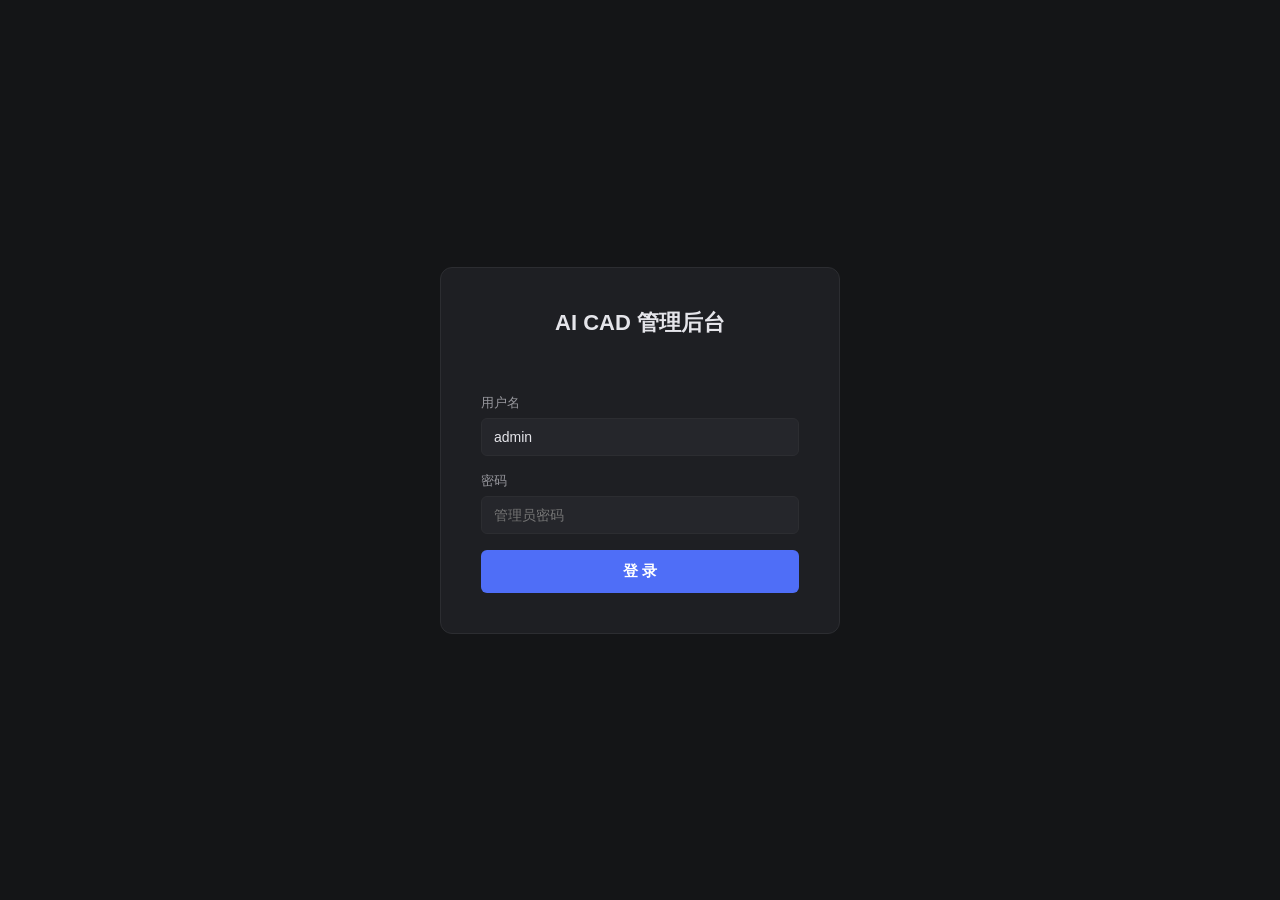
<file: admin.html>
<!DOCTYPE html>
<html lang="zh-CN">
<head>
<meta charset="UTF-8">
<meta name="viewport" content="width=device-width, initial-scale=1.0">
<title>管理后台 — AI CAD</title>
<style>
:root {
  --bg: #141517;
  --sb: #1A1B1E;
  --pn: #1E1F23;
  --in: #25262B;
  --tx: #E5E5EA;
  --t2: #98989E;
  --t3: #636368;
  --br: #4F6EF7;
  --bd: #2C2D31;
  --er: #FF5252;
  --ok: #4CAF50;
  --ac: #F9A825;
}
* { margin:0; padding:0; box-sizing:border-box; }
body { font-family: -apple-system, BlinkMacSystemFont, 'Segoe UI', sans-serif; background:var(--bg); color:var(--tx); font-size:14px; }
a { color:var(--br); }
button { cursor:pointer; font-family:inherit; }

/* Login */
.login-wrap { display:flex; align-items:center; justify-content:center; min-height:100vh; }
.login-box { background:var(--pn); padding:40px; border-radius:12px; width:400px; border:1px solid var(--bd); }
.login-box h1 { font-size:22px; margin-bottom:24px; text-align:center; }
.login-box label { display:block; font-size:13px; color:var(--t2); margin-bottom:6px; }
.login-box input { width:100%; background:var(--in); border:1px solid var(--bd); color:var(--tx); padding:10px 12px; border-radius:6px; font-size:14px; margin-bottom:16px; }
.login-box input:focus { outline:none; border-color:var(--br); }
.login-box button { width:100%; background:var(--br); color:#fff; border:none; padding:12px; border-radius:6px; font-size:15px; font-weight:600; }
.login-err { color:var(--er); font-size:13px; margin-bottom:12px; text-align:center; min-height:20px; }

/* Layout */
#app { display:flex; min-height:100vh; }
.sidebar { width:200px; background:var(--sb); padding:20px 0; display:flex; flex-direction:column; border-right:1px solid var(--bd); }
.sidebar h2 { font-size:16px; padding:0 20px 16px; border-bottom:1px solid var(--bd); margin-bottom:12px; }
.sidebar nav { flex:1; }
.sidebar a { display:block; padding:10px 20px; color:var(--t2); text-decoration:none; font-size:13px; transition:all .15s; }
.sidebar a:hover, .sidebar a.active { color:var(--tx); background:rgba(79,110,247,0.1); }
.sidebar .logout { padding:20px; color:var(--t3); font-size:12px; }
.sidebar .logout a { color:var(--er); text-decoration:none; }

.main { flex:1; padding:32px; overflow-y:auto; }
.main h1 { font-size:20px; margin-bottom:24px; font-weight:600; }

/* Tabs */
.tabs { display:flex; gap:4px; margin-bottom:24px; border-bottom:1px solid var(--bd); }
.tab { padding:8px 20px; border:none; background:none; color:var(--t2); font-size:13px; border-bottom:2px solid transparent; }
.tab:hover { color:var(--tx); }
.tab.active { color:var(--br); border-bottom-color:var(--br); }

/* Table */
.panel { background:var(--pn); border-radius:8px; border:1px solid var(--bd); overflow:hidden; }
.panel-header { padding:16px 20px; border-bottom:1px solid var(--bd); display:flex; align-items:center; justify-content:space-between; }
.panel-header h3 { font-size:15px; font-weight:600; }
table { width:100%; border-collapse:collapse; }
th, td { padding:10px 16px; text-align:left; font-size:13px; }
th { color:var(--t2); font-weight:500; border-bottom:1px solid var(--bd); }
td { border-bottom:1px solid rgba(44,45,49,0.5); }
tr:last-child td { border-bottom:none; }

/* Buttons */
.btn { padding:6px 14px; border-radius:4px; font-size:12px; border:1px solid var(--bd); background:var(--pn); color:var(--tx); }
.btn:hover { border-color:var(--br); }
.btn-pri { background:var(--br); color:#fff; border:none; }
.btn-pri:hover { opacity:0.9; }
.btn-ok { background:var(--ok); color:#fff; border:none; }
.btn-er { color:var(--er); border-color:var(--er); }
.btn-sm { padding:4px 10px; font-size:11px; margin-right:4px; }

/* Badges */
.badge { display:inline-block; padding:2px 8px; border-radius:3px; font-size:11px; }
.badge-on { background:rgba(76,175,80,0.15); color:var(--ok); }
.badge-off { background:rgba(255,82,82,0.15); color:var(--er); }

/* Form */
.form-group { margin-bottom:16px; }
.form-group label { display:block; font-size:12px; color:var(--t2); margin-bottom:4px; }
.form-group input, .form-group select, .form-group textarea { width:100%; background:var(--in); border:1px solid var(--bd); color:var(--tx); padding:8px 12px; border-radius:4px; font-size:13px; }
.form-group textarea { min-height:150px; font-family: monospace; font-size:12px; resize:vertical; }
.form-row { display:flex; gap:16px; }
.form-row .form-group { flex:1; }

/* Modal */
.modal-o { position:fixed; inset:0; background:rgba(0,0,0,0.6); display:flex; align-items:center; justify-content:center; z-index:100; }
.modal { background:var(--pn); border-radius:12px; border:1px solid var(--bd); width:560px; max-height:80vh; overflow-y:auto; }
.modal-header { padding:16px 20px; border-bottom:1px solid var(--bd); display:flex; justify-content:space-between; align-items:center; }
.modal-header h3 { font-size:16px; }
.modal-body { padding:20px; }
.modal-footer { padding:12px 20px; border-top:1px solid var(--bd); display:flex; justify-content:flex-end; gap:8px; }

/* Toast */
.toast { position:fixed; top:20px; right:20px; padding:12px 20px; border-radius:6px; color:#fff; font-size:13px; z-index:200; animation:slide .3s; }
.toast.ok { background:var(--ok); }
.toast.err { background:var(--er); }
@keyframes slide { from { transform:translateX(100%);opacity:0 } to { transform:translateX(0);opacity:1 } }

.hidden { display:none !important; }
</style>
</head>
<body>

<!-- Login -->
<div id="loginPage" class="login-wrap">
  <div class="login-box">
    <h1>AI CAD 管理后台</h1>
    <div class="login-err" id="loginErr"></div>
    <label>用户名</label>
    <input type="text" id="loginUser" placeholder="管理员账号" value="admin">
    <label>密码</label>
    <input type="password" id="loginPass" placeholder="管理员密码" onkeydown="if(event.key==='Enter')doLogin()">
    <button onclick="doLogin()">登 录</button>
  </div>
</div>

<!-- App -->
<div id="app" class="hidden">
  <aside class="sidebar">
    <h2>AI CAD</h2>
    <nav>
      <a href="#" data-tab="users" class="active">用户管理</a>
      <a href="#" data-tab="boundaries">设计边界</a>
      <a href="#" data-tab="llm">大模型配置</a>
      <a href="#" data-tab="server">服务器配置</a>
      <a href="#" data-tab="projects">项目记录</a>
    </nav>
    <div class="logout">
      当前: <span id="currentUser"></span> &nbsp; <a href="#" onclick="logout()">退出</a>
    </div>
  </aside>
  <main class="main" id="mainContent"></main>
</div>

<script>
const BASE = window.location.origin.replace(/\/+$/, '');
let token = '';

// ── Utils ──
function req(method, path, body) {
  const h = { 'Content-Type': 'application/json' };
  if (token) h['Authorization'] = 'Bearer ' + token;
  const opts = { method, headers: h };
  if (body !== undefined) opts.body = JSON.stringify(body);
  return fetch(BASE + path, opts).then(async r => {
    const t = await r.text();
    let d;
    try { d = JSON.parse(t); } catch(e) { throw new Error('HTTP ' + r.status); }
    if (!r.ok) throw new Error(d.detail || '请求失败');
    return d;
  });
}
function toast(msg, ok=true) {
  const el = document.createElement('div');
  el.className = 'toast ' + (ok ? 'ok' : 'err');
  el.textContent = msg;
  document.body.appendChild(el);
  setTimeout(() => el.remove(), 3000);
}

// ── Login ──
async function doLogin() {
  const u = document.getElementById('loginUser').value.trim();
  const p = document.getElementById('loginPass').value.trim();
  if (!u || !p) return;
  try {
    const d = await req('POST', '/api/auth/login', { username: u, password: p });
    if (d.user.role !== 'admin') throw new Error('需要管理员权限');
    token = d.access_token;
    document.getElementById('currentUser').textContent = d.user.display_name;
    document.getElementById('loginPage').classList.add('hidden');
    document.getElementById('app').classList.remove('hidden');
    showTab('users');
  } catch(e) {
    document.getElementById('loginErr').textContent = e.message;
  }
}
function logout() { token = ''; location.reload(); }
function escapeHtml(str) { return str.replace(/&/g,'&amp;').replace(/</g,'&lt;').replace(/>/g,'&gt;').replace(/'/g,'&#39;').replace(/"/g,'&quot;'); }

// ── Tabs ──
document.querySelectorAll('.sidebar a').forEach(a => {
  a.addEventListener('click', e => {
    e.preventDefault();
    document.querySelectorAll('.sidebar a').forEach(x => x.classList.remove('active'));
    a.classList.add('active');
    showTab(a.dataset.tab);
  });
});

function showTab(name) {
  const m = document.getElementById('mainContent');
  if (name === 'users') renderUsers(m);
  else if (name === 'boundaries') renderBoundaries(m);
  else if (name === 'llm') renderLlm(m);
  else if (name === 'server') renderServer(m);
  else if (name === 'projects') renderProjects(m);
}

// ── Modal ──
function showModal(title, bodyHtml, onSave) {
  const ov = document.createElement('div'); ov.className = 'modal-o';
  ov.innerHTML = `
    <div class="modal">
      <div class="modal-header"><h3>${title}</h3><button class="btn btn-er btn-sm" onclick="this.closest('.modal-o').remove()">&times;</button></div>
      <div class="modal-body">${bodyHtml}</div>
      <div class="modal-footer">
        <button class="btn" onclick="this.closest('.modal-o').remove()">取消</button>
        <button class="btn btn-pri" id="modalSave">保存</button>
      </div>
    </div>`;
  document.body.appendChild(ov);
  document.getElementById('modalSave').addEventListener('click', async () => {
    try { await onSave(); ov.remove(); } catch(e) { toast(e.message, false); }
  });
}

// ── 用户管理 ──
async function renderUsers(el) {
  const users = await req('GET', '/api/admin/users');
  let rows = users.map(u => `
    <tr>
      <td>${u.username}</td>
      <td>${u.display_name}</td>
      <td><span class="badge ${u.role==='admin'?'badge-on':'badge-off'}">${u.role}</span></td>
      <td><span class="badge ${u.status==='active'?'badge-on':'badge-off'}">${u.status==='active'?'启用':'停用'}</span></td>
      <td>${new Date(u.created_at).toLocaleDateString()}</td>
      <td>
        <button class="btn btn-sm" onclick="editUser('${u.id}','${u.username}','${u.display_name}','${u.role}','${u.status}')">编辑</button>
        <button class="btn btn-sm btn-er" onclick="delUser('${u.id}','${u.username}')">删除</button>
      </td>
    </tr>`).join('');

  el.innerHTML = `
    <h1>用户管理</h1>
    <div class="panel">
      <div class="panel-header"><h3>所有用户</h3>
        <button class="btn btn-pri" onclick="newUser()">+ 新建用户</button>
      </div>
      <table><thead><tr><th>用户名</th><th>显示名</th><th>角色</th><th>状态</th><th>创建时间</th><th>操作</th></tr></thead>
      <tbody>${rows}</tbody></table>
    </div>`;
}

function newUser() {
  showModal('新建用户', `
    <div class="form-group"><label>用户名</label><input id="muName" placeholder="英文用户名"></div>
    <div class="form-group"><label>显示名</label><input id="muDisp" placeholder="张设计师"></div>
    <div class="form-group"><label>密码</label><input type="password" id="muPass"></div>
    <div class="form-group"><label>角色</label><select id="muRole"><option value="designer">设计师</option><option value="admin">管理员</option></select></div>`,
    async () => {
      await req('POST', '/api/admin/users', {
        username: document.getElementById('muName').value.trim(),
        password: document.getElementById('muPass').value,
        display_name: document.getElementById('muDisp').value.trim(),
        role: document.getElementById('muRole').value
      });
      toast('用户创建成功'); renderUsers(document.getElementById('mainContent'));
    });
}

function editUser(id, uname, dname, role, status) {
  showModal('编辑用户 — ' + uname, `
    <div class="form-group"><label>显示名</label><input id="euDisp" value="${dname}"></div>
    <div class="form-group"><label>新密码</label><input type="password" id="euPass" placeholder="留空不修改"></div>
    <div class="form-group"><label>角色</label><select id="euRole"><option value="designer" ${role==='designer'?'selected':''}>设计师</option><option value="admin" ${role==='admin'?'selected':''}>管理员</option></select></div>
    <div class="form-group"><label>状态</label><select id="euStatus"><option value="active" ${status==='active'?'selected':''}>启用</option><option value="disabled" ${status==='disabled'?'selected':''}>停用</option></select></div>`,
    async () => {
      const d = { status: document.getElementById('euStatus').value, role: document.getElementById('euRole').value, display_name: document.getElementById('euDisp').value.trim() };
      const pw = document.getElementById('euPass').value;
      if (pw) d.password = pw;
      await req('PUT', '/api/admin/users/' + id, d);
      toast('用户已更新'); renderUsers(document.getElementById('mainContent'));
    });
}

function delUser(id, name) {
  if (!confirm('确认删除用户 ' + name + '？\\n该项目下的数据将被清理。')) return;
  req('DELETE', '/api/admin/users/' + id).then(() => {
    toast('用户已删除'); renderUsers(document.getElementById('mainContent'));
  }).catch(e => toast(e.message, false));
}

// ── 设计边界 ──
async function renderBoundaries(el) {
  const boundaries = await req('GET', '/api/admin/boundaries');
  let rows = boundaries.map(b => `
    <tr>
      <td>${b.name}</td>
      <td>${b.description || ''}</td>
      <td><span class="badge ${b.is_active?'badge-on':'badge-off'}">${b.is_active?'生效':'停用'}</span></td>
      <td>${b.sort_order}</td>
      <td>
        <button class="btn btn-sm" onclick="editBoundary('${b.id}','${b.name}','${b.is_active}','${b.sort_order}')">编辑</button>
        <button class="btn btn-sm btn-er" onclick="delBoundary('${b.id}','${b.name}')">删除</button>
      </td>
    </tr>`).join('');

  el.innerHTML = `
    <h1>设计边界</h1>
    <div class="panel">
      <div class="panel-header"><h3>边界模板列表</h3>
        <button class="btn btn-pri" onclick="newBoundary()">+ 新建边界</button>
      </div>
      <table><thead><tr><th>名称</th><th>描述</th><th>状态</th><th>排序</th><th>操作</th></tr></thead>
      <tbody>${rows}</tbody></table>
    </div>`;
}

function newBoundary() {
  showModal('新建边界', `
    <div class="form-group"><label>名称</label><input id="mbName"></div>
    <div class="form-group"><label>描述</label><input id="mbDesc"></div>
    <div class="form-group"><label>排序</label><input type="number" id="mbSort" value="0"></div>
    <div class="form-group"><label>设计规则描述（自然语言即可，直接传递给 AI）</label><textarea id="mbRules" placeholder="例如：
- 必须划分清洁区、准清洁区、非清洁区，三区物理隔离
- 人员通道与物料通道完全分离，不得交叉
- 生产区地面坡度不低于 1.5%
- 冷藏区温度 0-4℃，冷冻区 -18℃ 以下
- 最小车间面积 200 平方米"></textarea></div>`,
    async () => {
      await req('POST', '/api/admin/boundaries', {
        name: document.getElementById('mbName').value.trim(),
        description: document.getElementById('mbDesc').value.trim(),
        sort_order: parseInt(document.getElementById('mbSort').value) || 0,
        rules_json: document.getElementById('mbRules').value
      });
      toast('边界创建成功'); renderBoundaries(document.getElementById('mainContent'));
    });
}

function editBoundary(id, name, active, order) {
  req('GET', '/api/admin/boundaries/' + id).then(b => {
    showModal('编辑边界 — ' + name, `
      <div class="form-group"><label>名称</label><input id="ebName" value="${b.name}"></div>
      <div class="form-group"><label>描述</label><input id="ebDesc" value="${b.description||''}"></div>
      <div class="form-group"><label>排序</label><input type="number" id="ebSort" value="${b.sort_order}"></div>
      <div class="form-group"><label>状态</label><select id="ebActive"><option value="true" ${b.is_active?'selected':''}>生效</option><option value="false" ${!b.is_active?'selected':''}>停用</option></select></div>
      <div class="form-group"><label>设计规则描述（自然语言即可，直接传递给 AI）</label><textarea id="ebRules" placeholder="直接用自然语言描述规则，AI 会逐条理解并遵守">${b.rules_json}</textarea></div>`,
      async () => {
        await req('PUT', '/api/admin/boundaries/' + id, {
          name: document.getElementById('ebName').value.trim(),
          description: document.getElementById('ebDesc').value.trim(),
          sort_order: parseInt(document.getElementById('ebSort').value) || 0,
          is_active: document.getElementById('ebActive').value === 'true',
          rules_json: document.getElementById('ebRules').value
        });
        toast('边界已更新'); renderBoundaries(document.getElementById('mainContent'));
      });
  });
}

function delBoundary(id, name) {
  if (!confirm('确认删除边界 "' + name + '"？')) return;
  req('DELETE', '/api/admin/boundaries/' + id).then(() => {
    toast('边界已删除'); renderBoundaries(document.getElementById('mainContent'));
  }).catch(e => toast(e.message, false));
}

// ── 大模型配置 ──
async function renderLlm(el) {
  let config;
  try { config = await req('GET', '/api/admin/llm-config'); } catch(e) { config = null; }
  const has = !!config;

  el.innerHTML = `
    <h1>大模型配置</h1>
    <div class="panel">
      <div class="panel-header"><h3>${has ? '当前配置' : '未配置'}</h3></div>
      ${has ? `
      <table>
        <tr><th style="width:150px">配置项</th><th>值</th></tr>
        <tr><td>Provider</td><td>${config.provider}</td></tr>
        <tr><td>API Base</td><td>${config.api_base}</td></tr>
        <tr><td>模型</td><td>${config.model_name}</td></tr>
        <tr><td>Temperature</td><td>${config.temperature}</td></tr>
        <tr><td>Max Tokens</td><td>${config.max_tokens}</td></tr>
        <tr><td>超时(秒)</td><td>${config.timeout_seconds}</td></tr>
        <tr><td>API Key</td><td>${config.api_key_encrypted}</td></tr>
        <tr><td>状态</td><td><span class="badge badge-on">生效中</span></td></tr>
        <tr><td>最后更新</td><td>${new Date(config.updated_at).toLocaleString()} by ${config.updated_by||''}</td></tr>
      </table>` : '<p style="padding:20px;color:var(--t3)">尚未配置大模型</p>'}
      <div style="padding:16px 20px;border-top:1px solid var(--bd);display:flex;gap:8px;">
        <button class="btn btn-pri" onclick="editLlm()">修改配置</button>
        <button class="btn" onclick="testLlm()">测试连接</button>
      </div>
    </div>`;
}

function editLlm() {
  req('GET', '/api/admin/llm-config').then(c => {
    showModal('修改大模型配置', `
      <div class="form-row">
        <div class="form-group"><label>Provider</label><input id="mlProv" value="${c.provider}"></div>
        <div class="form-group"><label>模型</label><input id="mlModel" value="${c.model_name}"></div>
      </div>
      <div class="form-group"><label>API Key</label><input id="mlKey" placeholder="输入新的 API Key"></div>
      <div class="form-group"><label>API Base URL</label><input id="mlBase" value="${c.api_base}"></div>
      <div class="form-row">
        <div class="form-group"><label>Temperature</label><input type="number" step="0.1" id="mlTemp" value="${c.temperature}"></div>
        <div class="form-group"><label>Max Tokens</label><input type="number" id="mlMax" value="${c.max_tokens}"></div>
      </div>
      <div class="form-group"><label>超时(秒)</label><input type="number" id="mlTimeout" value="${c.timeout_seconds}"></div>`,
      async () => {
        const d = {
          provider: document.getElementById('mlProv').value.trim(),
          api_base: document.getElementById('mlBase').value.trim(),
          model_name: document.getElementById('mlModel').value.trim(),
          temperature: parseFloat(document.getElementById('mlTemp').value),
          max_tokens: parseInt(document.getElementById('mlMax').value),
          timeout_seconds: parseInt(document.getElementById('mlTimeout').value)
        };
        const key = document.getElementById('mlKey').value.trim();
        if (key) d.api_key = key;
        await req('PUT', '/api/admin/llm-config', d);
        toast('配置已更新（热切换，无需重启）'); renderLlm(document.getElementById('mainContent'));
      });
  });
}

async function testLlm() {
  try {
    await req('POST', '/api/admin/llm-config/test-active', {});
    toast('连接成功');
  } catch(e) { toast(e.message, false); }
}

// ── 服务器配置 ──
async function renderServer(el) {
  const cfg = await req('GET', '/api/admin/server-config');
  const c = cfg.config;
  el.innerHTML = `
    <h1>服务器配置</h1>
    <div class="panel">
      <div class="panel-header"><h3>当前配置</h3></div>
      <table>
        <tr><th style="width:180px">配置项</th><th>值</th><th>默认值</th></tr>
        <tr><td>服务端绑定 IP</td><td>${c.server_ip}</td><td>${cfg.defaults.server_ip}</td></tr>
        <tr><td>服务端端口</td><td>${c.server_port}</td><td>${cfg.defaults.server_port}</td></tr>
        <tr><td>客户端默认地址</td><td>${c.client_default_server}</td><td>${cfg.defaults.client_default_server}</td></tr>
      </table>
      <div style="padding:16px 20px;border-top:1px solid var(--bd);">
        <button class="btn btn-pri" onclick="editServer()">修改配置</button>
      </div>
    </div>`;
}

function editServer() {
  req('GET', '/api/admin/server-config').then(c => {
    showModal('修改服务器配置', `
      <div class="form-group"><label>服务端绑定 IP</label><input id="msIp" value="${c.config.server_ip}"></div>
      <div class="form-group"><label>服务端端口</label><input id="msPort" value="${c.config.server_port}"></div>
      <div class="form-group"><label>客户端默认连接地址</label><input id="msClient" value="${c.config.client_default_server}" placeholder="http://192.168.10.xxx:3000"></div>`,
      async () => {
        await req('PUT', '/api/admin/server-config', {
          server_ip: document.getElementById('msIp').value.trim(),
          server_port: document.getElementById('msPort').value.trim(),
          client_default_server: document.getElementById('msClient').value.trim()
        });
        toast('服务器配置已更新'); renderServer(document.getElementById('mainContent'));
      });
  });
}

// ── 项目记录 ──
let allUsers = [];
async function renderProjects(el) {
  try { allUsers = await req('GET', '/api/admin/users'); } catch(e) { allUsers = []; }
  const projects = await req('GET', '/api/admin/projects');
  const rows = projects.map(p => {
    const owner = allUsers.find(u => u.id === p.owner_id);
    return `<tr>
      <td>${p.title}</td>
      <td>${p.owner_name}</td>
      <td>${p.session_count}</td>
      <td>${new Date(p.updated_at).toLocaleString()}</td>
      <td>
        <button class="btn btn-sm" onclick="viewProject('${p.id}',escapeHtml('${p.title}'))">查看</button>
      </td>
    </tr>`;
  }).join('');

  el.innerHTML = `
    <h1>项目记录</h1>
    <div class="panel">
      <div class="panel-header"><h3>所有用户项目 (${projects.length} 个)</h3></div>
      <table><thead><tr><th>项目名称</th><th>创建者</th><th>会话数</th><th>最后更新</th><th>操作</th></tr></thead>
      <tbody>${rows}</tbody></table>
    </div>
    <div id="projDetail"></div>`;
}

async function viewProject(pid, title) {
  const detail = document.getElementById('projDetail');
  detail.innerHTML = '<p style="padding:20px;color:var(--t3)">加载中…</p>';
  const sessions = await req('GET', '/api/admin/projects/' + pid + '/sessions');
  
  let html = '<h2 style="margin-top:32px">' + title + ' — 会话列表</h2>';
  for (const s of sessions) {
    html += '<div class="panel" style="margin-bottom:12px">';
    html += '<div class="panel-header"><h3>' + s.title + ' <span style="font-weight:400;color:var(--t2);font-size:12px">' + s.version_count + ' 个版本 · ' + s.message_count + ' 条对话</span></h3>';
    html += '<button class="btn btn-sm btn-pri" onclick="viewSession(\'' + s.id + '\')">查看详情</button></div>';
    if (s.last_message) {
      html += '<div style="padding:12px 20px;color:var(--t2);font-size:13px">最后消息: ' + s.last_message + '</div>';
    }
    html += '</div>';
  }
  if (sessions.length === 0) {
    html += '<p style="color:var(--t3)">暂无会话</p>';
  }
  html += '<div id="sessionDetail"></div>';
  detail.innerHTML = html;
}

async function viewSession(sid) {
  const detail = document.getElementById('sessionDetail');
  detail.innerHTML = '<p style="padding:20px;color:var(--t3)">加载中…</p>';
  const data = await req('GET', '/api/admin/sessions/' + sid + '/detail');
  
  // 对话记录
  let msgHtml = '<div class="panel" style="margin-bottom:12px"><div class="panel-header"><h3>对话记录 (' + data.messages.length + ' 条)</h3></div>';
  msgHtml += '<div style="padding:12px 20px;max-height:400px;overflow-y:auto">';
  for (const m of data.messages) {
    const roleLabel = m.role === 'user' ? '用户' : 'AI';
    const roleColor = m.role === 'user' ? 'var(--br)' : '#F9A825';
    msgHtml += '<div style="margin-bottom:12px;padding:8px 12px;background:rgba(229,229,234,0.03);border-radius:6px">';
    msgHtml += '<span style="color:' + roleColor + ';font-weight:600;font-size:12px">' + roleLabel + '</span> ';
    msgHtml += '<span style="color:var(--t3);font-size:11px">' + new Date(m.created_at).toLocaleString() + '</span><br>';
    msgHtml += '<span style="font-size:13px">' + m.content + '</span></div>';
  }
  msgHtml += '</div></div>';

  // 版本 + DWG 下载
  let verHtml = '<div class="panel"><div class="panel-header"><h3>版本记录 (' + data.versions.length + ' 个)</h3></div>';
  verHtml += '<table><thead><tr><th>版本</th><th>描述</th><th>日期</th><th>操作</th></tr></thead><tbody>';
  for (const v of data.versions) {
    verHtml += '<tr>';
    verHtml += '<td>v' + v.number + '</td>';
    verHtml += '<td>' + (v.description || '—') + '</td>';
    verHtml += '<td>' + new Date(v.created_at).toLocaleString() + '</td>';
    verHtml += '<td>';
    verHtml += '<button class="btn btn-sm" onclick="window.open(BASE+\'/api/versions/' + v.id + '\',\'_blank\')">JSON</button> ';
    verHtml += '<a href="' + BASE + '/api/versions/' + v.id + '/dwg" class="btn btn-sm btn-ok">下载 DWG</a>';
    verHtml += '</td></tr>';
  }
  verHtml += '</tbody></table></div>';

  detail.innerHTML = msgHtml + verHtml;
}

</script>
</body>
</html>
</file>
